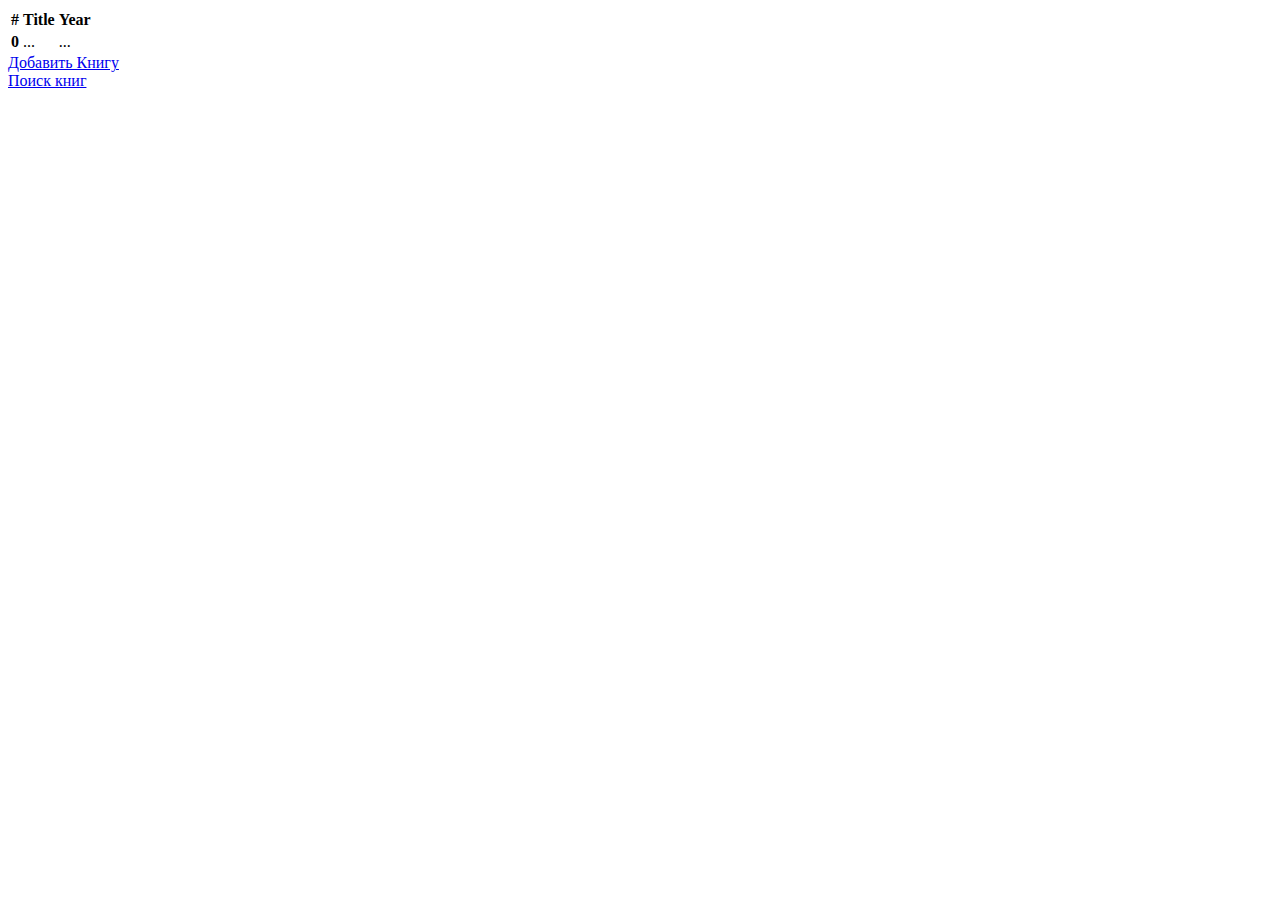
<file: src/main/resources/templates/book/index.html>
<!DOCTYPE html>
<html xmlns:th="http://www.thymeleaf.org" xmlns:layout="http://www.ultraq.net.nz/thymeleaf/layout" layout:decorate="~{home.html}" lang="en">
<head>
    <meta charset="utf-8">
    <meta name="viewport" content="width=device-width, initial-scale=1">
    <link rel="stylesheet" th:href="@{/static/gen.css}">
    <title>Books Title</title>
</head>
<body>

<div layout:fragment="site_content">
    <div class="row mt-5">
        <table class="table table-striped">
            <thead>
            <tr>
                <th scope="col">#</th>
                <th scope="col">Title</th>
                <th scope="col">Year</th>
            </tr>
            </thead>
        <tbody>
        <tr th:each="book:${books}">
            <th scope="row" th:text="${book.getId()}">0</th>
            <td><a th:href="@{/books/{id}(id=${book.getId()})}" th:text="${book.getTitle()}" style="text-decoration: none;color: black" >...</a></td>
            <td><a th:href="@{/books/{id}(id=${book.getId()})}" th:text="${book.getYear()}" style="text-decoration: none;color: black">...</a></td>
        </tr>
         </tbody>
        </table>

    </div>

    <div class="row-mt-4 ">
        <div class="col-6">
<!--            <div class="text-center">-->
                <a class="btn btn-outline-primary text-center" href="/books/new" role="button">Добавить Книгу</a>
<!--            </div>-->

        </div>

        <div class="col-6 mt-4">
<!--            <div class="text-center">-->
            <a class="btn btn btn-danger text-center" href="/books/search" role="button">Поиск книг</a>
<!--            </div>-->
        </div>
    </div>

</div>


<!--<div th:each="book:${books}">-->
<!--    <a th:href="@{/books/{id}(id=${book.getId()})}" th:text="${book.getTitle() +' ,' + book.getYear()}">VALUE</a>-->
<!--    <br>-->
<!--    <hr>-->
<!--</div>-->
<!--<a href="/books/new">Добавить Книгу</a>-->

</body>
</html>
</file>
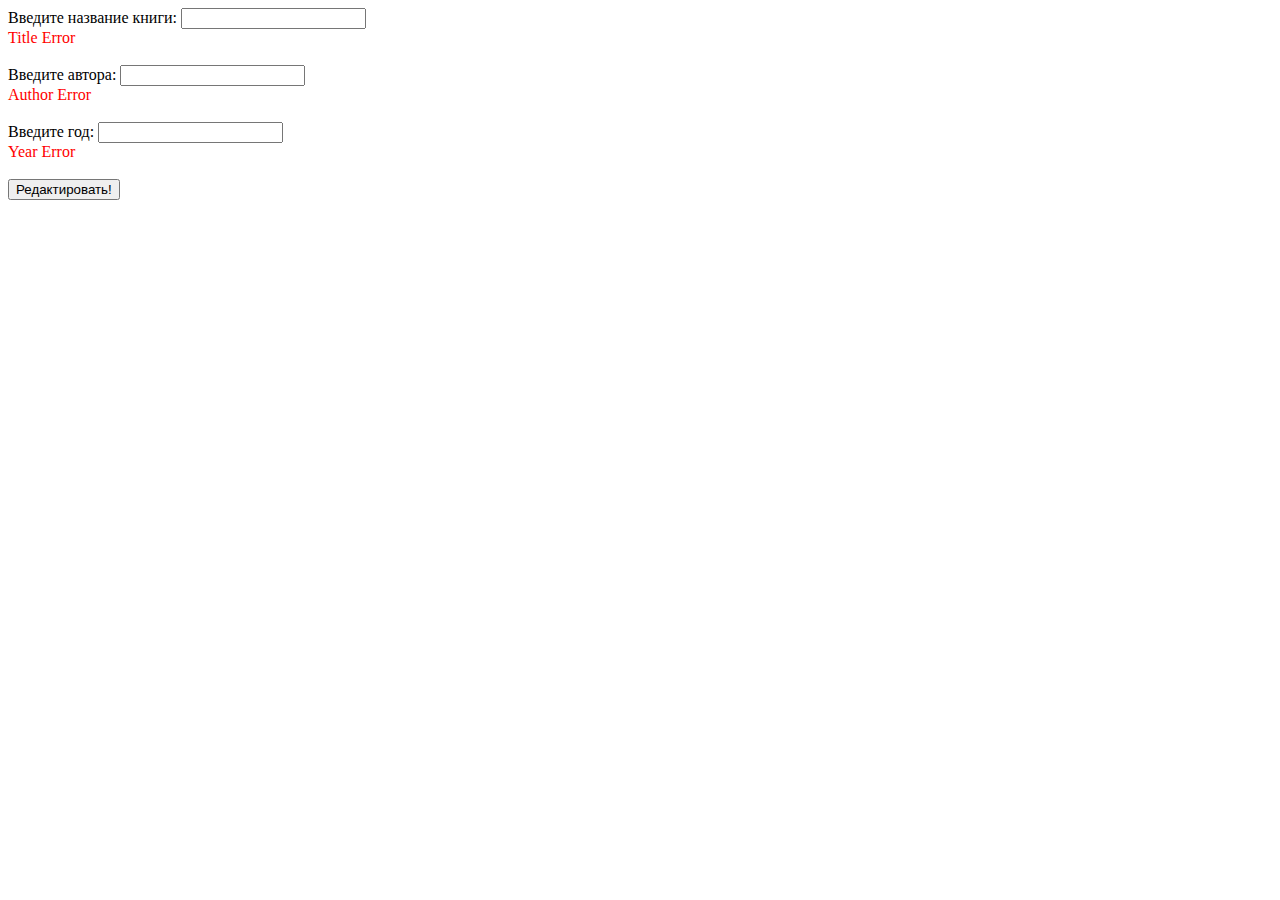
<file: src/main/resources/templates/book/edit.html>
<!DOCTYPE html>
<html lang="en">
<head>
    <meta charset="UTF-8">
    <title>Title</title>
</head>
<body>

<form th:method="PATCH" th:action="@{/books/{id}(id=${book.getId()})}" th:object="${book}">
    <label for="title">Введите название книги: </label>
    <input type="text" th:field="*{title}" id="title"/>
    <div style="color:red" th:if="${#fields.hasErrors('title')}" th:errors="*{title}">Title Error</div>
    <br/>
    <label for="author">Введите автора: </label>
    <input type="text" th:field="*{author}" id="author"/>
    <div style="color:red" th:if="${#fields.hasErrors('author')}" th:errors="*{author}">Author Error</div>
    <br/>
    <label for="year">Введите год: </label>
    <input type="text" th:field="*{year}" id="year"/>
    <div style="color:red" th:if="${#fields.hasErrors('year')}" th:errors="*{year}">Year Error</div>
    <br/>
    <input type="submit" value="Редактировать!"/>
</form>
</body>
</html>
</file>
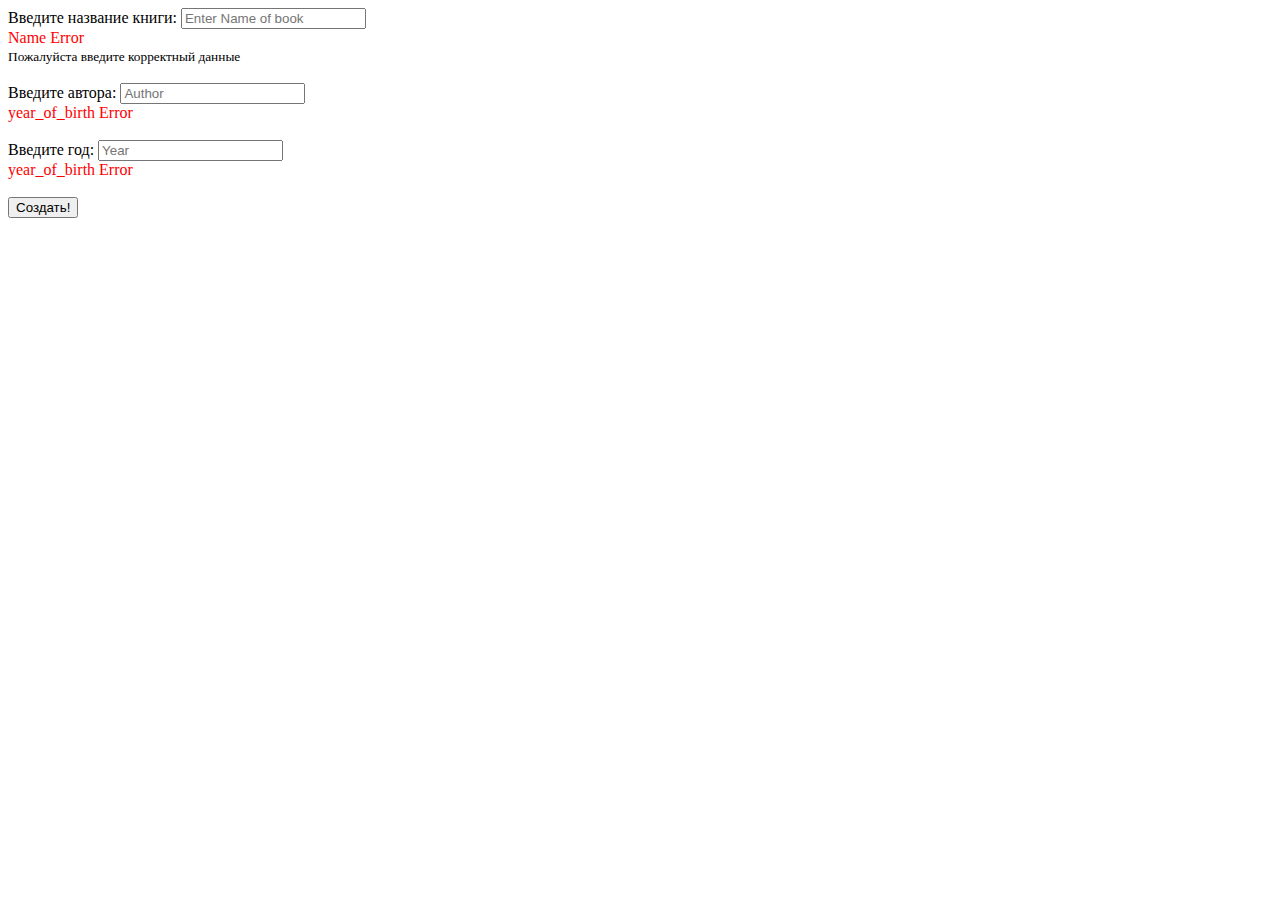
<file: src/main/resources/templates/book/new.html>
<!DOCTYPE html>
<html lang="en">
<html xmlns:th="http://www.thymeleaf.org" xmlns:layout="http://www.ultraq.net.nz/thymeleaf/layout" layout:decorate="~{home.html}" lang="en">
<head>
    <meta charset="utf-8">
    <meta name="viewport" content="width=device-width, initial-scale=1">
    <title>New Person</title>
</head>
<body>
<div layout:fragment="site_content">
    <div class="row mt-5">
        <div class="col-6 offset-2">
            <form th:method="POST" th:action="@{/books}" th:object="${book}">
                <div class="form-group">
                    <label for="title">Введите название книги:</label>
                    <input type="text" th:field="*{title}" class="form-control" id="title" placeholder="Enter Name of book">
                    <div style="color:red" th:if="${#fields.hasErrors('title')}" th:errors="*{title}">Name Error</div>
                    <small id="emailHelp" class="form-text text-muted">Пожалуйста введите корректный данные</small>
                </div>
                <br>

                <div class="form-group">
                    <label for="author">Введите автора: </label>
                    <input type="text" th:field="*{author}" class="form-control" id="author" placeholder="Author">
                    <div style="color:red" th:if="${#fields.hasErrors('author')}" th:errors="*{author}">year_of_birth Error</div>
                </div>

                <br>

                <div class="form-group">
                    <label for="year">Введите год: </label>
                    <input type="text" th:field="*{year}" class="form-control" id="year" placeholder="Year">
                    <div style="color:red" th:if="${#fields.hasErrors('year')}" th:errors="*{year}">year_of_birth Error</div>
                </div>

                <br>
                <input class="btn btn-success" type="submit" value="Создать!">
            </form>
        </div>
    </div>
</div>



<!--<form th:method="POST" th:action="@{/books}" th:object="${book}">-->
<!--    <label for="title">Введите название книги: </label>-->
<!--    <input type="text" th:field="*{title}" id="title"/>-->
<!--    <div style="color:red" th:if="${#fields.hasErrors('title')}" th:errors="*{title}">Title Error</div>-->
<!--    <br/>-->
<!--    <label for="author">Введите автора: </label>-->
<!--    <input type="text" th:field="*{author}" id="author"/>-->
<!--    <div style="color:red" th:if="${#fields.hasErrors('author')}" th:errors="*{author}">Author Error</div>-->
<!--    <br/>-->
<!--    <label for="year">Введите год: </label>-->
<!--    <input type="text" th:field="*{year}" id="year"/>-->
<!--    <div style="color:red" th:if="${#fields.hasErrors('year')}" th:errors="*{year}">Year Error</div>-->
<!--    <br/>-->
<!--    <input type="submit" value="Создать!"/>-->
<!--</form>-->
</body>
</html>
</file>
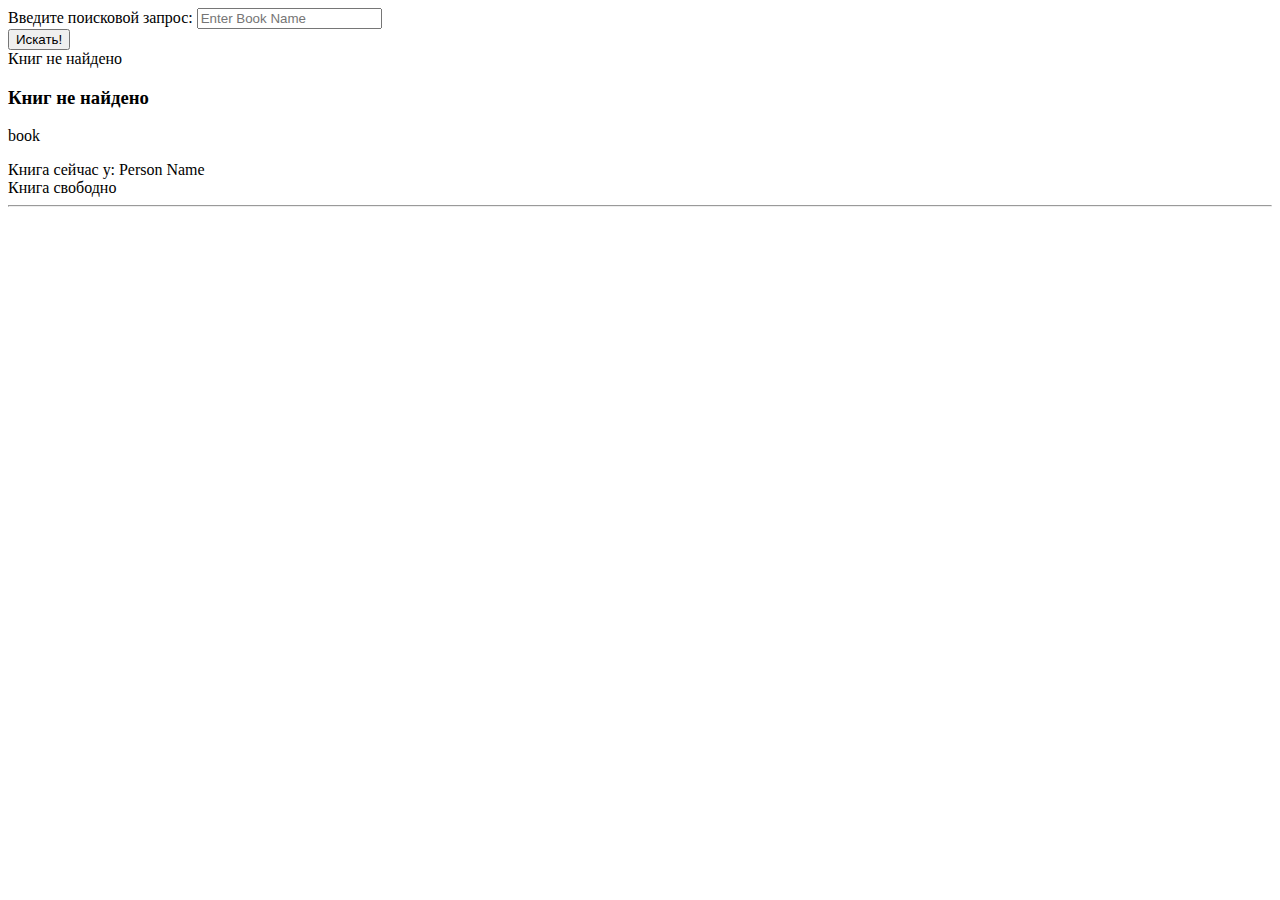
<file: src/main/resources/templates/book/search.html>
<!DOCTYPE html>
<html xmlns:th="http://www.thymeleaf.org" xmlns:layout="http://www.ultraq.net.nz/thymeleaf/layout" layout:decorate="~{home.html}" lang="en">
<head>
  <meta charset="utf-8">
  <meta name="viewport" content="width=device-width, initial-scale=1">
  <link rel="stylesheet" th:href="@{/static/gen.css}">
  <title>Books Title</title>
</head>
<body>
<div layout:fragment="site_content">

  <div class="row mt-5">
    <div class="col-6 offset-2">
      <form th:action="@{/books/search}" th:method="POST">
        <div class="form-group">
          <label for="query">Введите поисковой запрос: </label>
          <input type="text" class="form-control" id="query" aria-describedby="emailHelp" name="query" placeholder="Enter Book Name">
        </div>
        <button type="submit" class="btn btn-primary mt-3">Искать!</button>
      </form>

      <div class="col-6 mt-3">
        <div th:if="${books}">
          <div th:if="${books.isEmpty()}">
            <span>Книг не найдено</span>
            <h3><span class="badge badge-secondary">Книг не найдено</span></h3>
          </div>

          <div th:each="book :${books}">
            <p th:text="${book.getTitle() + ', ' + book.getAuthor() + ', ' + book.getYear()}">book</p>

            <div th:if="${book.getOwner()!=null}">
              <span>Книга сейчас у: </span> <span th:text="${book.getOwner().getName()}">Person Name</span>
            </div>

            <div th:if="${book.getOwner()==null}">
              <span>Книга свободно</span>
            </div>

            <hr/>

          </div>
        </div>

      </div>
      </div>
    </div>





</div>



<!--<form th:action="@{/books/search}" th:method="POST">-->
<!--  <label for="query">Введите поисковой запрос: </label>-->
<!--  <input type="text" id="query" name="query"/>-->
<!--  <br/>-->
<!--  <input type="submit" value="Искать!"/>-->
<!--</form>-->


</body>
</html>
</file>
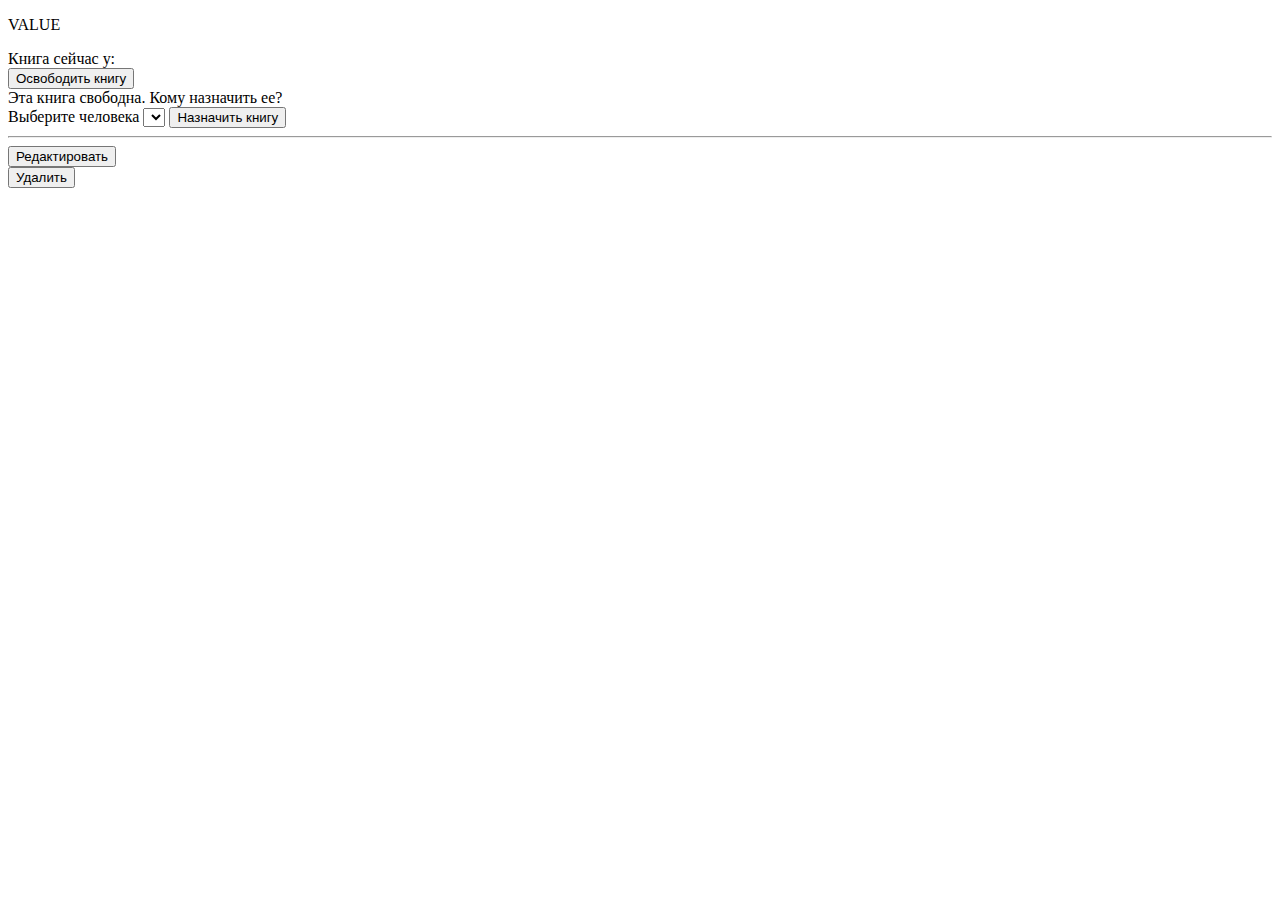
<file: src/main/resources/templates/book/show.html>
<!DOCTYPE html>
<html xmlns:th="http://www.thymeleaf.org" lang="en">
<head>
    <meta charset="UTF-8">
    <title>Show</title>
</head>
<body>
    <p th:text="${book.getTitle() + ', ' + book.getAuthor() + ', ' + book.getYear()}">VALUE</p>

    <div th:if="${owner}">
        <span>Книга сейчас у: </span> <span th:text="${owner.getName()}"></span>

        <form th:method="PATCH" th:action="@{/books/{id}/release(id=${book.getId()})}">
            <input type="submit" value="Освободить книгу">
        </form>

    </div>

    <div th:if="${people}">
        <span>Эта книга свободна. Кому назначить ее?</span>
        <form th:method="PATCH" th:action="@{/books/{id}/assign(id=${book.getId()})}">
            <label for="person">Выберите человека</label>
            <select th:object="${person}" th:field="*{id}" id="person">
                <option th:each="person:${people}" th:value="${person.getId()}" th:text="${person.getName()}">

                </option>
            </select>
            <input type="submit" value="Назначить книгу"/>
        </form>
    </div>

    <hr/>

    <form th:method="GET" th:action="@{/books/{id}/edit(id=${book.getId()})}">
        <input type="submit" value="Редактировать"/>
    </form>

    <form th:method="DELETE" th:action="@{/books/{id}(id=${book.getId()})}">
        <input type="submit" value="Удалить"/>
    </form>
</body>
</html>
</file>
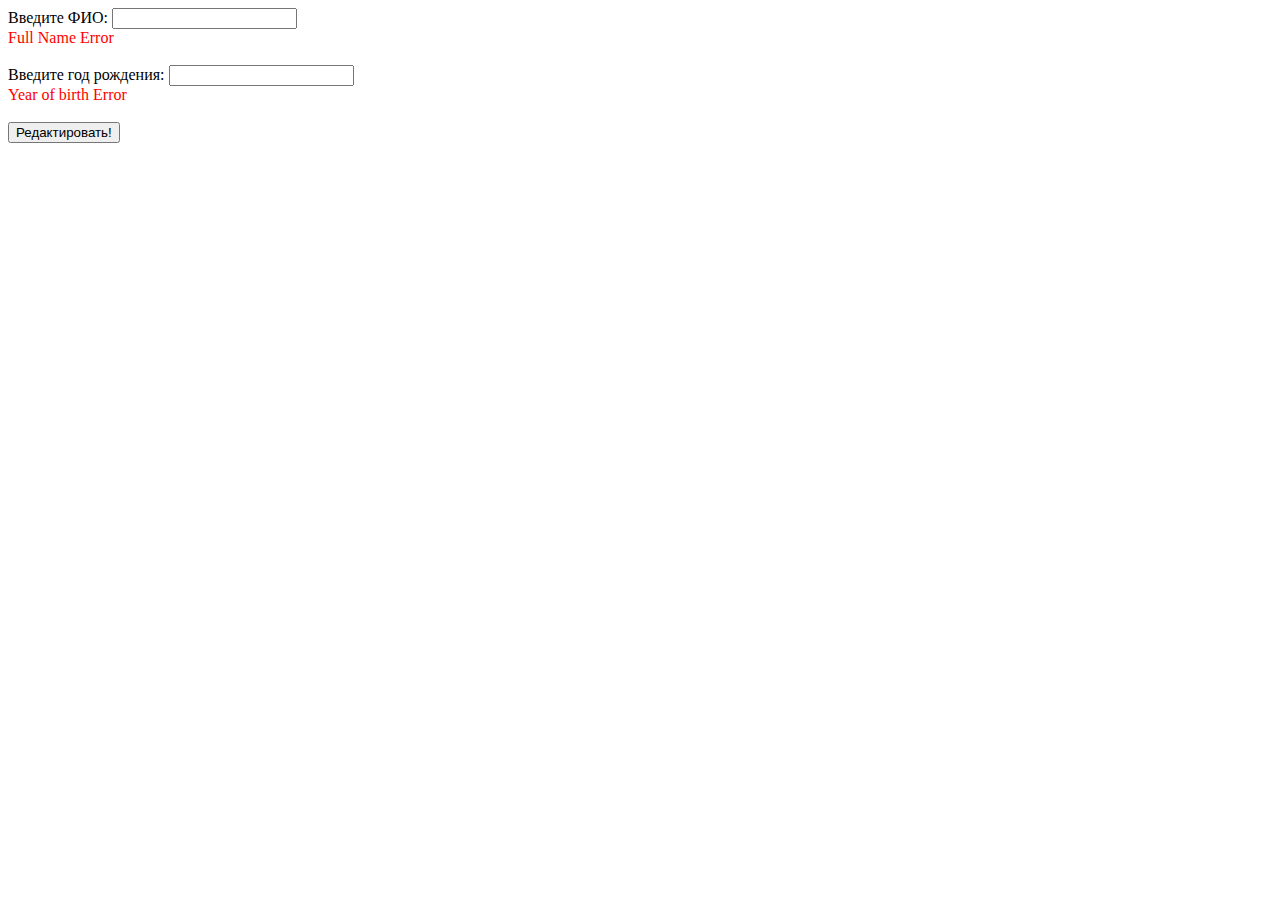
<file: src/main/resources/templates/people/edit.html>
<!DOCTYPE html>
<html xmlns:th="http://www.thymeleaf.org" lang="en">
<head>
    <meta charset="UTF-8">
    <title>Редактировать человек</title>
</head>
<body>
<form th:method="PATCH" th:action="@{/people/{id}(id=${person.getId()})}" th:object="${person}">
    <label for="name">Введите ФИО: </label>
    <input type="text" th:field="*{name}" id="name"/>
    <div style="color:red" th:if="${#fields.hasErrors('name')}" th:errors="*{name}">Full Name Error</div>
    <br/>
    <label for="yearOfBirth">Введите год рождения: </label>
    <input type="text" th:field="*{year_of_birth}" id="yearOfBirth"/>
    <div style="color:red" th:if="${#fields.hasErrors('year_of_birth')}" th:errors="*{year_of_birth}">Year of birth Error</div>
    <br/>
    <input type="submit" value="Редактировать!"/>
</form>
</body>
</html>
</file>
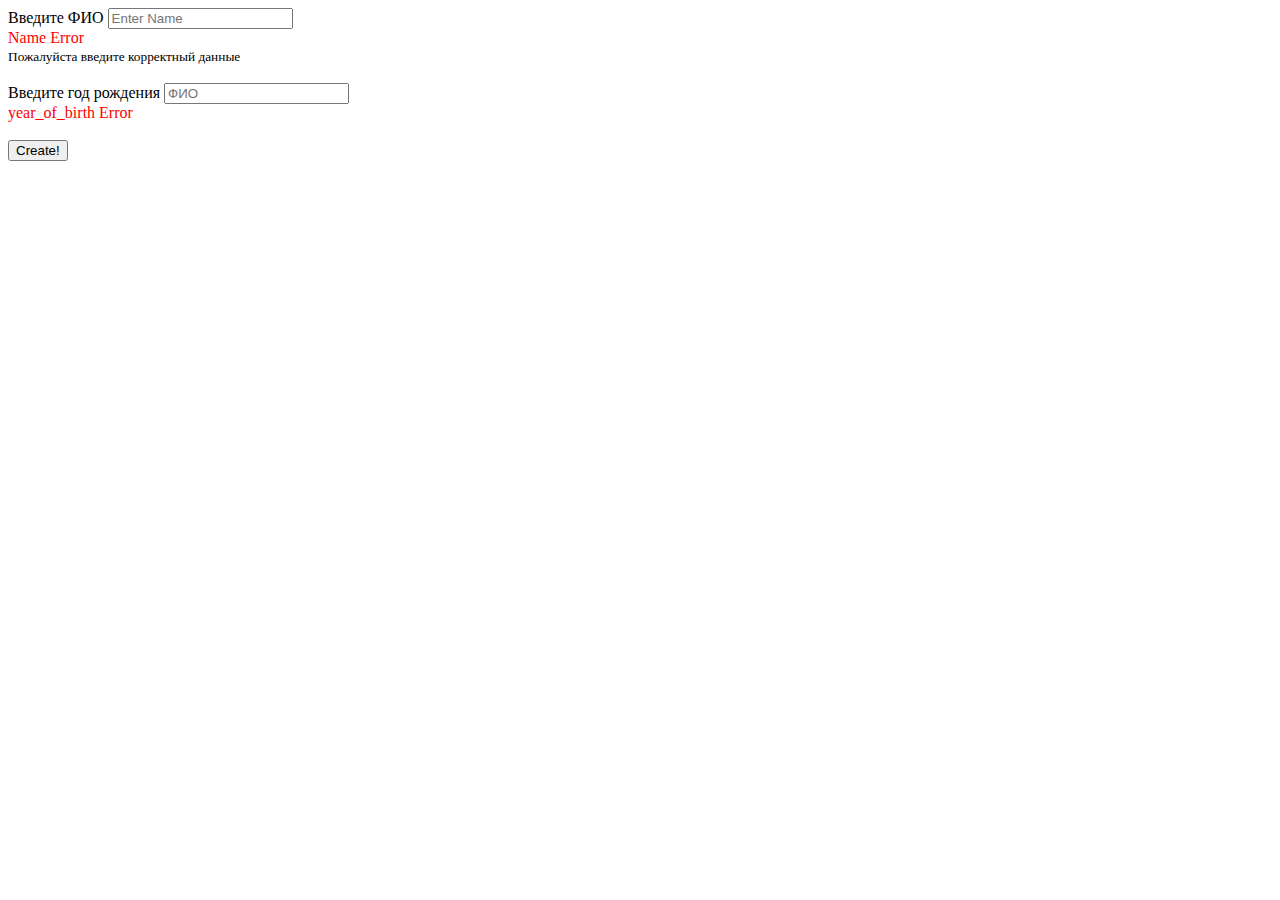
<file: src/main/resources/templates/people/new.html>
<!DOCTYPE html>
<html xmlns:th="http://www.thymeleaf.org" xmlns:layout="http://www.ultraq.net.nz/thymeleaf/layout" layout:decorate="~{home.html}" lang="en">
<head>
    <meta charset="utf-8">
    <meta name="viewport" content="width=device-width, initial-scale=1">
    <title>New Person</title>
</head>
<body>

<div layout:fragment="site_content">
    <div class="row mt-5">
        <div class="col-6 offset-2">
            <form th:method="POST"  th:action="@{/people}" th:object="${person}">
                <div class="form-group">
                    <label for="name">Введите ФИО</label>
                    <input type="text" th:field="*{name}" class="form-control" id="name" placeholder="Enter Name">
                    <div style="color:red" th:if="${#fields.hasErrors('name')}" th:errors="*{name}">Name Error</div>
                    <small id="emailHelp" class="form-text text-muted">Пожалуйста введите корректный данные</small>
                </div>
                <br>
                <div class="form-group">
                    <label for="year_of_birth">Введите год рождения</label>
                    <input type="text" th:field="*{year_of_birth}" class="form-control" id="year_of_birth" placeholder="ФИО">
                    <div style="color:red" th:if="${#fields.hasErrors('year_of_birth')}" th:errors="*{year_of_birth}">year_of_birth Error</div>
                </div>
                <br>
                <input class="btn btn-success" type="submit" value="Create!">
            </form>
        </div>
    </div>
</div>

<!--<form th:method="POST"  th:action="@{/people}" th:object="${person}">-->
<!--    <label for="name">Введите ФИО</label>-->
<!--    <input type="text" th:field="*{name}" id="name"/>-->
<!--    <div style="color:red" th:if="${#fields.hasErrors('name')}" th:errors="*{name}">Name Error</div>-->
<!--    <br>-->
<!--    <br>-->
<!--    <label for="year_of_birth">Введите год рождения</label>-->
<!--    <input type="text" th:field="*{year_of_birth}" id="year_of_birth">-->
<!--    <div style="color:red" th:if="${#fields.hasErrors('year_of_birth')}" th:errors="*{year_of_birth}">year_of_birth Error</div>-->
<!--    <br>-->
<!--    <input type="submit"value="Create!">-->
<!--</form>-->

</body>
</html>
</file>
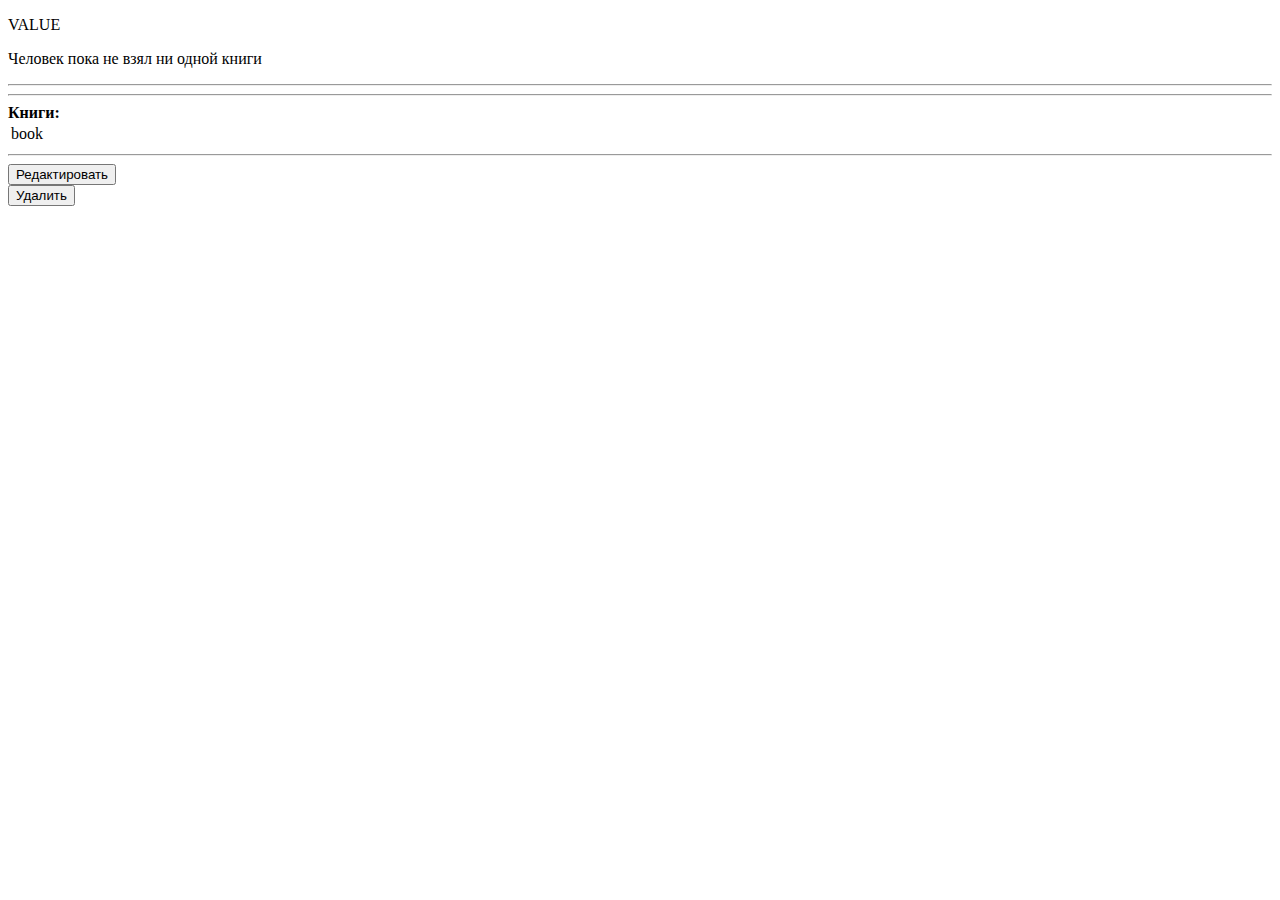
<file: src/main/resources/templates/people/show.html>
<!DOCTYPE html>
<html xmlns:th="http://www.thymeleaf.org" lang="en">
<head>
    <meta charset="UTF-8">
    <title>Show</title>
</head>
<body>
    <p th:text="${person.getName() + ','+ person.getYear_of_birth()}">VALUE</p>

    <div th:if="${books.isEmpty()}">
        <p>Человек пока не взял ни одной книги</p>
        <hr/>
    </div>

    <div th:if="${!books.isEmpty()}">
        <hr/>
        <b>Книги:</b>
        <br/>
        <table th:each="book : ${books}">
            <td th:text="${book.getTitle() + ', ' + book.getAuthor() + ', ' + book.getYear()}">book</td>
        </table>
        <hr>
    </div>

    <form th:method="GET" th:action="@{/people/{id}/edit(id=${person.getId()})}">
        <input type="submit" value="Редактировать"/>
    </form>

    <form th:method="DELETE" th:action="@{/people/{id}(id=${person.getId()})}">
        <input type="submit" value="Удалить"/>
    </form>
</body>
</html>
</file>
